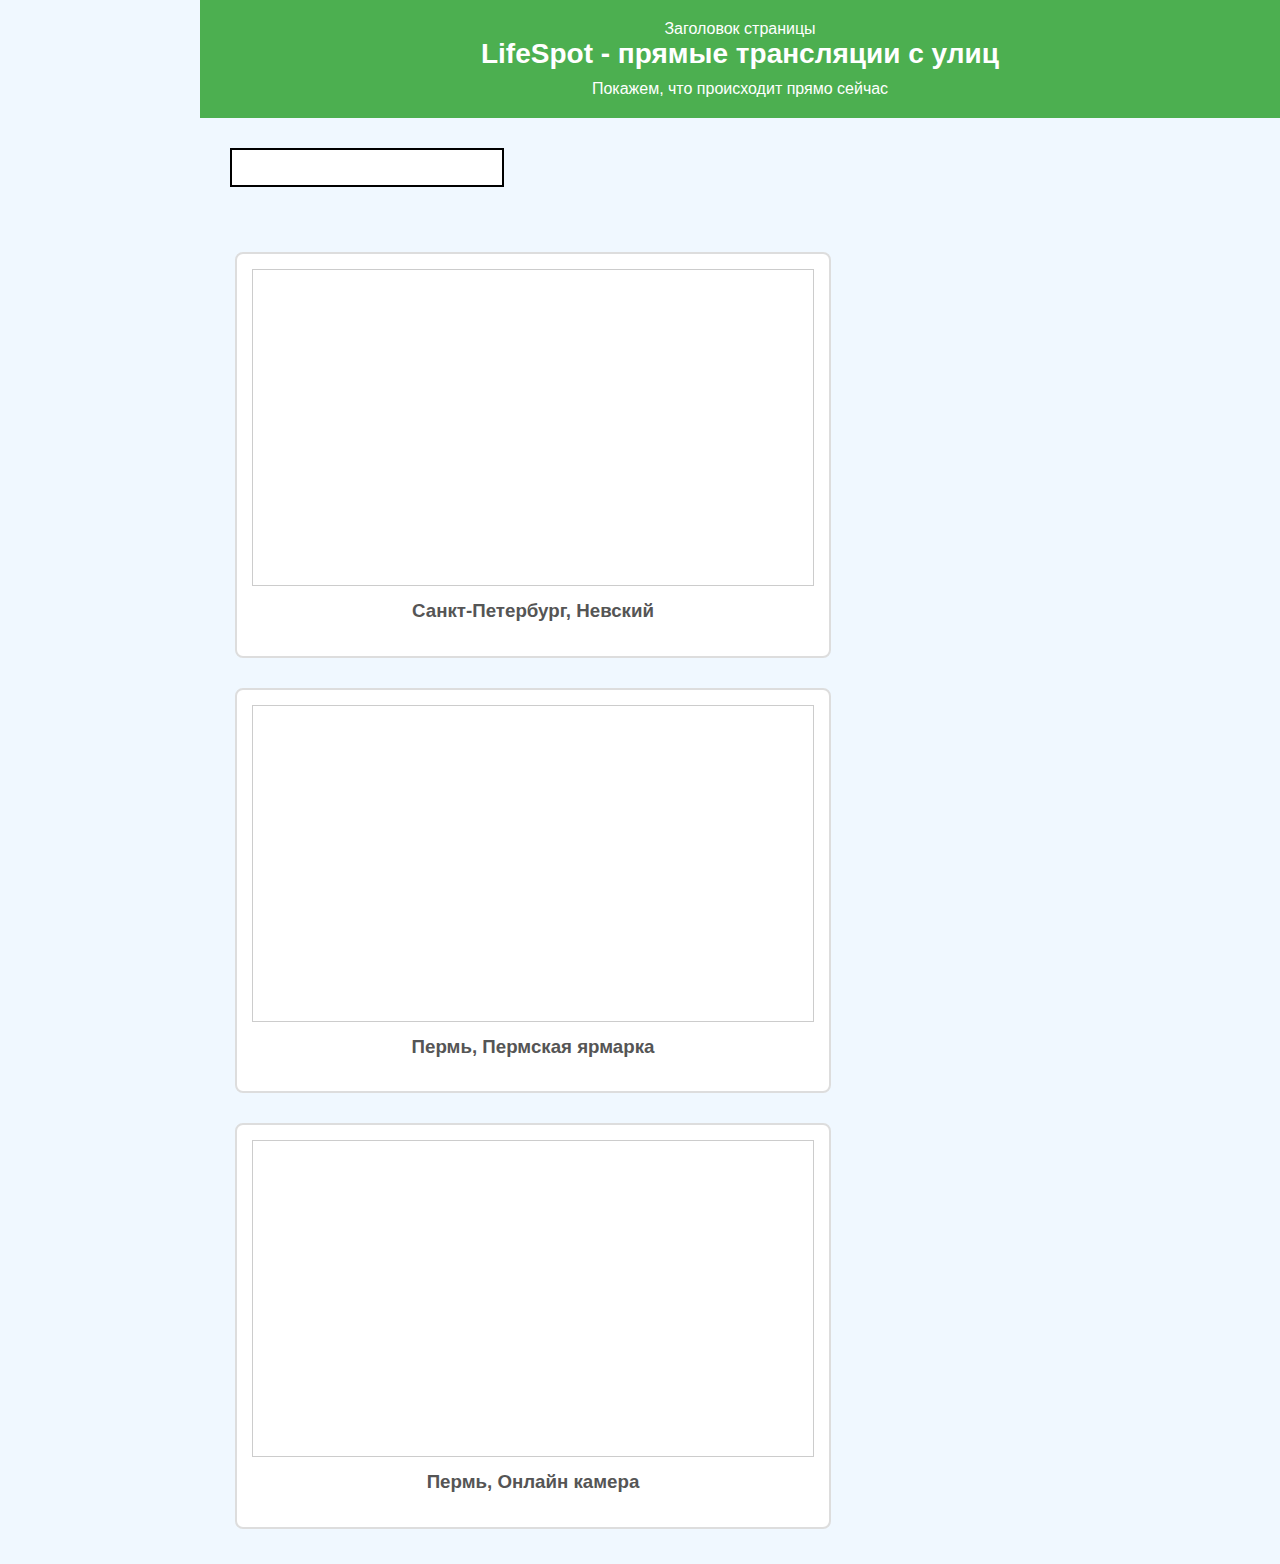
<file: LifeSpot/Views/index.html>
﻿<!DOCTYPE html>
<html lang="en">
<head>
    <meta charset="UTF-8">
    <title>LifeSpot</title>
    <link href="../Static/CSS/index.css" rel="stylesheet" type="text/css">
    <style>
        /* Свойства стиля элемента. Подробнее о них в модуле по CSS */
    </style>
</head>
<header id="header-index">
    Заголовок страницы
    <h1>LifeSpot - прямые трансляции с улиц</h1>
    <p>Покажем, что происходит прямо сейчас</p>
</header>
<script type="text/javascript" src="../Static/JS/index.js"></script>
<script type="text/javascript" src="../Static/JS/Func.js"></script>
<body>
    <!--<script>indexFunc()</script>-->
    <div class="inp">
        <input type="text" oninput="FindStrem(document.getElementsByTagName('input')[0].value.toLowerCase())" size="50%">
    </div>
    <!--SIDEBAR-->
    <div class="bordered">
        <div class="video-container">
            <iframe width="560" height="315" src="" title="YouTube video player" frameborder="0"
                    allow="accelerometer; autoplay; clipboard-write; encrypted-media; gyroscope; picture-in-picture" allowfullscreen></iframe>
            <h3 class="video-title">Санкт-Петербург, Невский</h3>
        </div>
        <div class="video-container">
            <iframe width="560" height="315" src="" title="YouTube video player" frameborder="0"
                    allow="accelerometer; autoplay; clipboard-write; encrypted-media; gyroscope; picture-in-picture" allowfullscreen></iframe>
            <h3 class="video-title">Пермь, Пермская ярмарка</h3>
        </div>
        <div class="video-container">
            <iframe width="560" height="315" src="" title="YouTube video player" frameborder="0"
                    allow="accelerometer; autoplay; clipboard-write; encrypted-media; gyroscope; picture-in-picture" allowfullscreen></iframe>
            <h3 class="video-title">Пермь, Онлайн камера</h3>
        </div>
    </div>
    <!--https://www.youtube.com/embed/h1wly909BYw?si=wqS-jVkS9qKMvHG2-->
    <!--https://www.youtube.com/embed/ad1366ZihfU?si=eEiuvl3n1RZDkYy6-->
    <!--https://www.youtube.com/embed/hSSSjVek4_E?si=5SAFNXOAOdXrkdY0-->
    <!--FOOTER-->
</body>
</html>
</file>
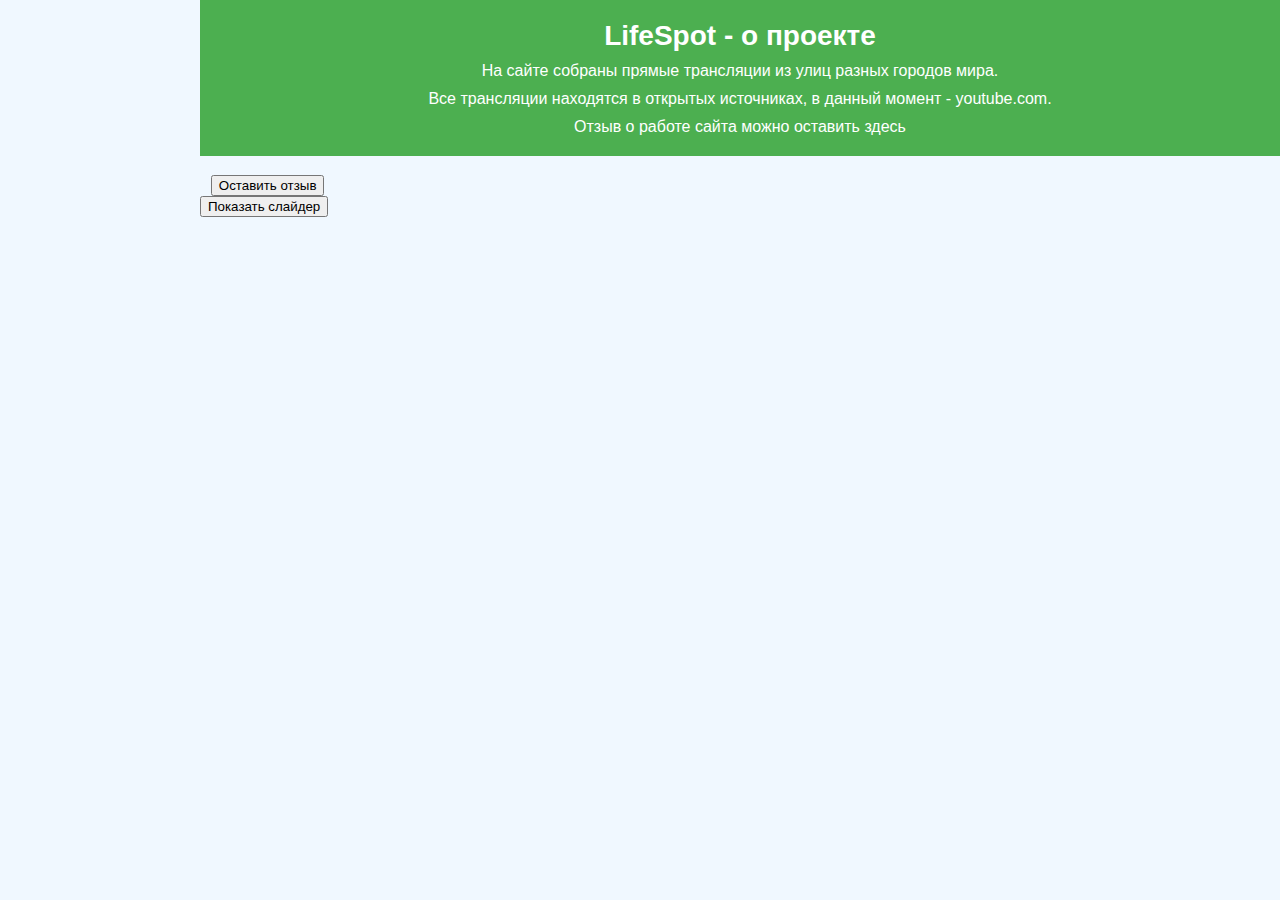
<file: LifeSpot/Views/about.html>
﻿<!DOCTYPE html>
<html lang="en">

<head>
    <meta charset="UTF-8">
    <title>LifeSpot</title>
    <link href="../Static/CSS/index.css" rel="stylesheet" type="text/css">
    <script type="text/javascript" src="../Static/JS/about.js"></script>
</head>

<header id="header-index">
    <h1>LifeSpot - о проекте</h1>
    <p>На сайте собраны прямые трансляции из улиц разных городов мира. </p>
    <p>Все трансляции находятся в открытых источниках, в данный момент - youtube.com. </p>
    <!--SLIDER-->
    <p>Отзыв о работе сайта можно оставить здесь</p>
</header>

<!--SIDEBAR-->
<body>
    <div class="reviews">
        <div class="review-button">
            <button onclick="addComment()">Оставить отзыв</button>
        </div>
    </div>

    <div>
        <button id ="btnSlideShow" onclick="ShowSlideButton()">Показать слайдер</button>
    </div>
</body>
<!--FOOTER-->

</html>
</file>
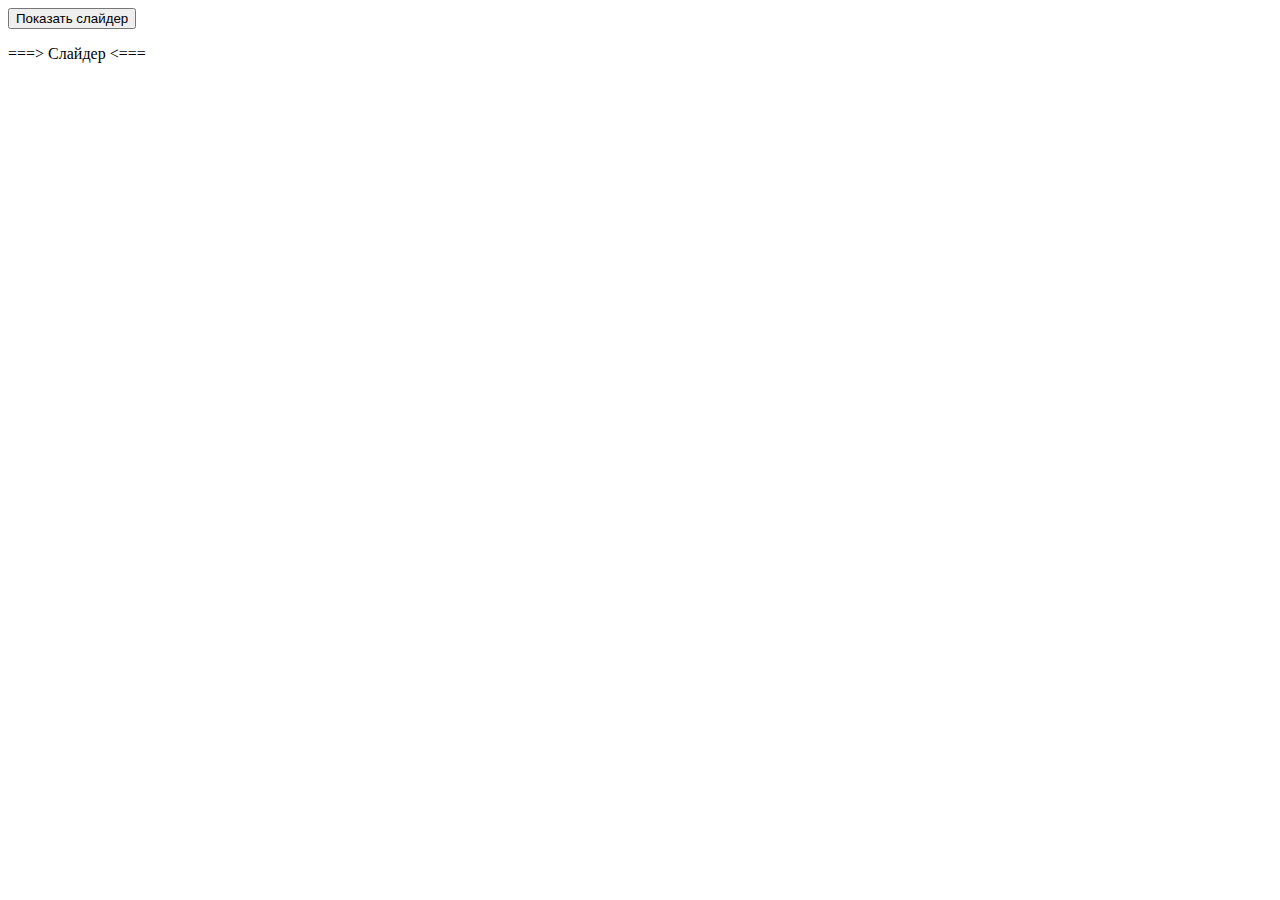
<file: LifeSpot/Views/Shared/slider.html>
﻿<!DOCTYPE html>
<html lang="ru">
<head>
    <meta charset="UTF-8">
    <title>Рабочий Слайдер</title>
    <style>
        /* Стилизация для кнопок и контейнера */
        .slider-container {
            position: relative;
        }

        .slider {
            display: none;
            position: relative;
            left: 20%;
        }

        .slide_button {
            display: none;
            color: red;
            font-size: 30px;
        }
        .slide-wrapper {
            display: flex; /* Располагает слайды горизонтально в ряд */
            transition: transform 0.5s ease; /* Добавляет плавный переход при сдвиге */
        }
    </style>
</head>
<body>

    <button id="btnSlideShow" onclick="ShowSlideButton()">Показать слайдер</button>

    <p>===> Слайдер <===</p>

    <div class="slider-container">
        <button id="prevButton" class="slide_button" onclick="changeSlide(-1)">&#9664; Назад</button>
        <button id="nextButton" class="slide_button" onclick="changeSlide(1)">Вперед &#9654;</button>

        <div id="slidesWrapper">
            <img class="slider" src="../../slider/london.jpg" alt="Слайд 1">
            <img class="slider" src="../../slider/ny.jpg" alt="Слайд 2">
            <img class="slider" src="../../slider/spb.jpg" alt="Слайд 3">
        </div>
    </div>

    <script>
        let currentSlideIndex = 0;
        const slides = document.getElementsByClassName("slider");

        function showSlide(index) {
            for (let i = 0; i < slides.length; i++) {
                slides[i].style.display = "none";
            }
            if (slides[index]) {
                slides[index].style.display = "block";
                currentSlideIndex = index; 
            }
        }

        function changeSlide(direction) {
            let newIndex = currentSlideIndex + direction;

            if (newIndex >= slides.length) {
                newIndex = 0; 
            } else if (newIndex < 0) {
                newIndex = slides.length - 1; 
            }

            showSlide(newIndex);
        }

        function ShowSlideButton() {
            let startButton = document.getElementById("btnSlideShow");
            startButton.style.display = "none";

            let buttonsForSlide = document.getElementsByClassName("slide_button");
            for (const button of buttonsForSlide) {
                button.style.display = 'inline-block';
            }
            showSlide(0);
        }
    </script>
</body>
</html>
</file>
<file: LifeSpot/Static/CSS/index.css>
body {
    font-family: Arial, sans-serif;
    margin: 0;
    padding: 0;
    background-color: #f0f8ff;
    color: #333;
}

header {
    background-color: #4CAF50;
    color: white;
    padding: 20px;
    text-align: center;
}

    header h1 {
        margin: 0;
        font-size: 28px;
    }

    header p {
        margin: 10px 0 0 0;
        font-size: 16px;
    }


.bordered {
    padding: 20px;
    margin: 0 auto;
    max-width: 1200px;
}


.video-container {
    display: inline-block;
    margin: 15px;
    padding: 15px;
    background-color: white;
    border: 2px solid #ddd;
    border-radius: 8px;
    text-align: center;
}

    .video-container iframe {
        border: 1px solid #ccc;
    }

.video-title {
    margin-top: 10px;
    font-weight: bold;
    color: #555;
}


aside {
    position: fixed;
    left: 0;
    top: 0;
    width: 200px;
    height: 100%;
    background-color: #333;
    padding-top: 20px;
}

.navbar {
    color: white;
}

    .navbar p {
        color: white;
        padding: 15px;
        margin: 5px 10px;
        background-color: #444;
        border-radius: 5px;
        cursor: pointer;
    }

        .navbar p:hover {
            background-color: #4CAF50;
            color: white;
        }
.inp {
    margin: 20px;
    padding: 10px;
}

  
    .inp input {
        width: 250px;
        padding: 10px;
        border: 2px solid black;
    }

        .inp input:focus {
            background-color: yellow;
            border-color: red;
        }


input::selection {
    background-color: yellow;
    color: black;
}

.review-container, .review-button {
    display: inline-block;
    margin-top: 0.5em;
    padding-left: 1%;
    padding-top: 1%;
}

.review-text {
    display: block;
    margin-top: 0.5em;
    padding-left: 1%;
    padding-top: 1%;
}

footer {
    background-color: #333;
    color: white;
    padding: 20px;
    text-align: center;
    margin-top: 30px;
}

    footer p {
        margin: 5px 0;
    }


body {
    margin-left: 200px;
}


.video-container:hover {
    border-color: #4CAF50;
    background-color: #f9f9f9;
}
</file>
